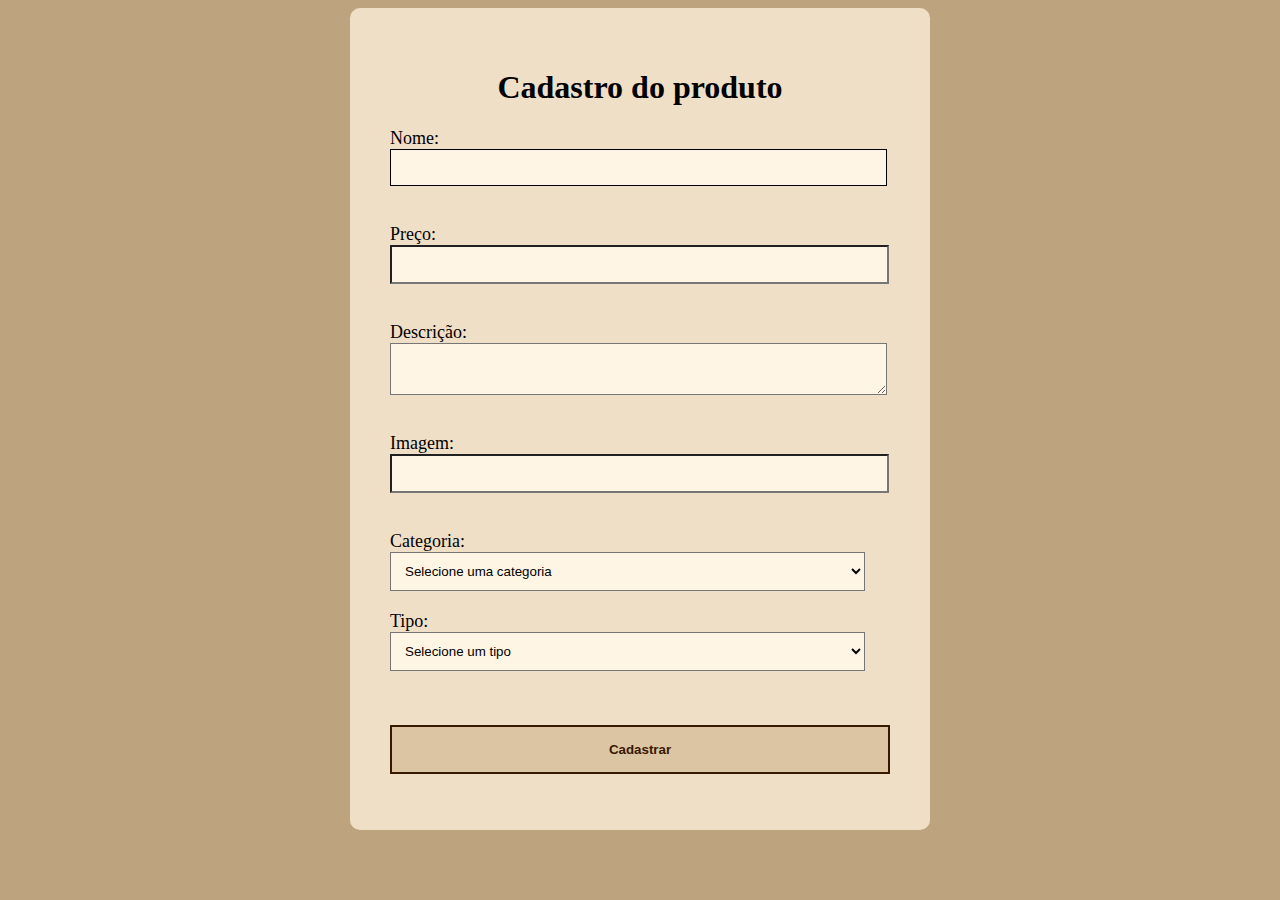
<file: src/main/resources/static/cadastroproduto.html>
<!DOCTYPE html>
<html lang="pt-br">

<head>
	<link rel="stylesheet" href="./css/estiloscadastro.css">
	<meta charset="UTF-8">
	<meta name="viewport" content="width=device-width, initial-scale=1.0">
	<title>Cadastro Produto</title>
</head>

<body>
	<form id="cadastroProdutoForm" action="" method="post">

		<h1>Cadastro do produto</h1>

		<label for="nomeProduto"> Nome:</label>
		<input type="text" name="nome" id="nomeProduto" required="required" autofocus><br>

		<label for="preco"> Preço:</label>
		<input type="number" name="preco" id="preco" required><br>

		<label for="descricao"> Descrição:</label>
		<textarea type="text" name="descricao" id="descricao" required></textarea><br>

		<label for="imgUrl"> Imagem:</label>
		<input type="text" name="imgUrl" id="imgUrl" required="required" autofocus><br>

		<label for="categoriaProduto">Categoria:</label>
		<select id="categoriaProduto" name="categoriaProduto" required>
			<option value="">Selecione uma categoria</option>
			<option value="1">Anéis</option>
			<option value="2">Colares</option>
			<option value="3">Brincos</option>
			<option value="4">Pulseiras</option>
			<option value="5">Relógios</option>
		</select>

		<label for="tipoProduto">Tipo:</label>
		<select id="tipoProduto" name="tipoProduto" required>
			<option value="">Selecione um tipo</option>
			<option value="1">Ouro</option>
			<option value="2">Prata</option>
			<option value="3">Bijuteria</option>
		</select><br>

		<p>
			<button type="submit" value="Enviar" id="enviar">Cadastrar</button>
		</p>

	</form>
	<script src="./script/scriptCadastroProduto.js"></script>
</body>

</html>
</file>
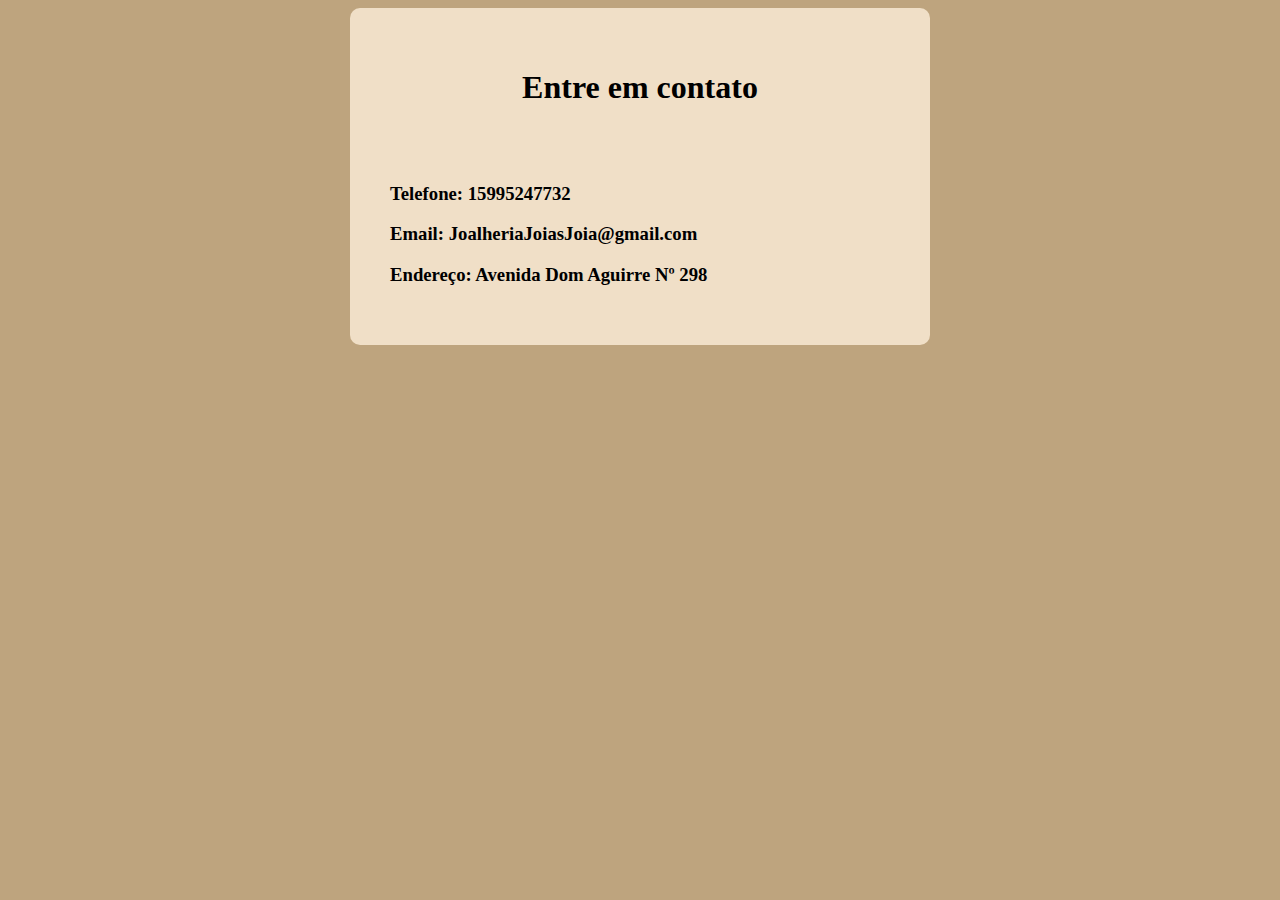
<file: src/main/resources/static/contato.html>
<!DOCTYPE html>
<html lang="en">
<head>
    <link rel="stylesheet" href="css/estiloscadastro.css">
    <meta charset="UTF-8">
    <meta name="viewport" content="width=device-width, initial-scale=1.0">
    <title>Contato</title>
</head>
<body>
     <form action="">
       <h1>Entre em contato</h1>

       <br><br>

     <h3>Telefone: 15995247732</h3>

     <h3>Email: JoalheriaJoiasJoia@gmail.com</h3>

     <h3>Endereço: Avenida Dom Aguirre Nº 298</h3>

       
        
     </form>
</body>
</html>
</file>
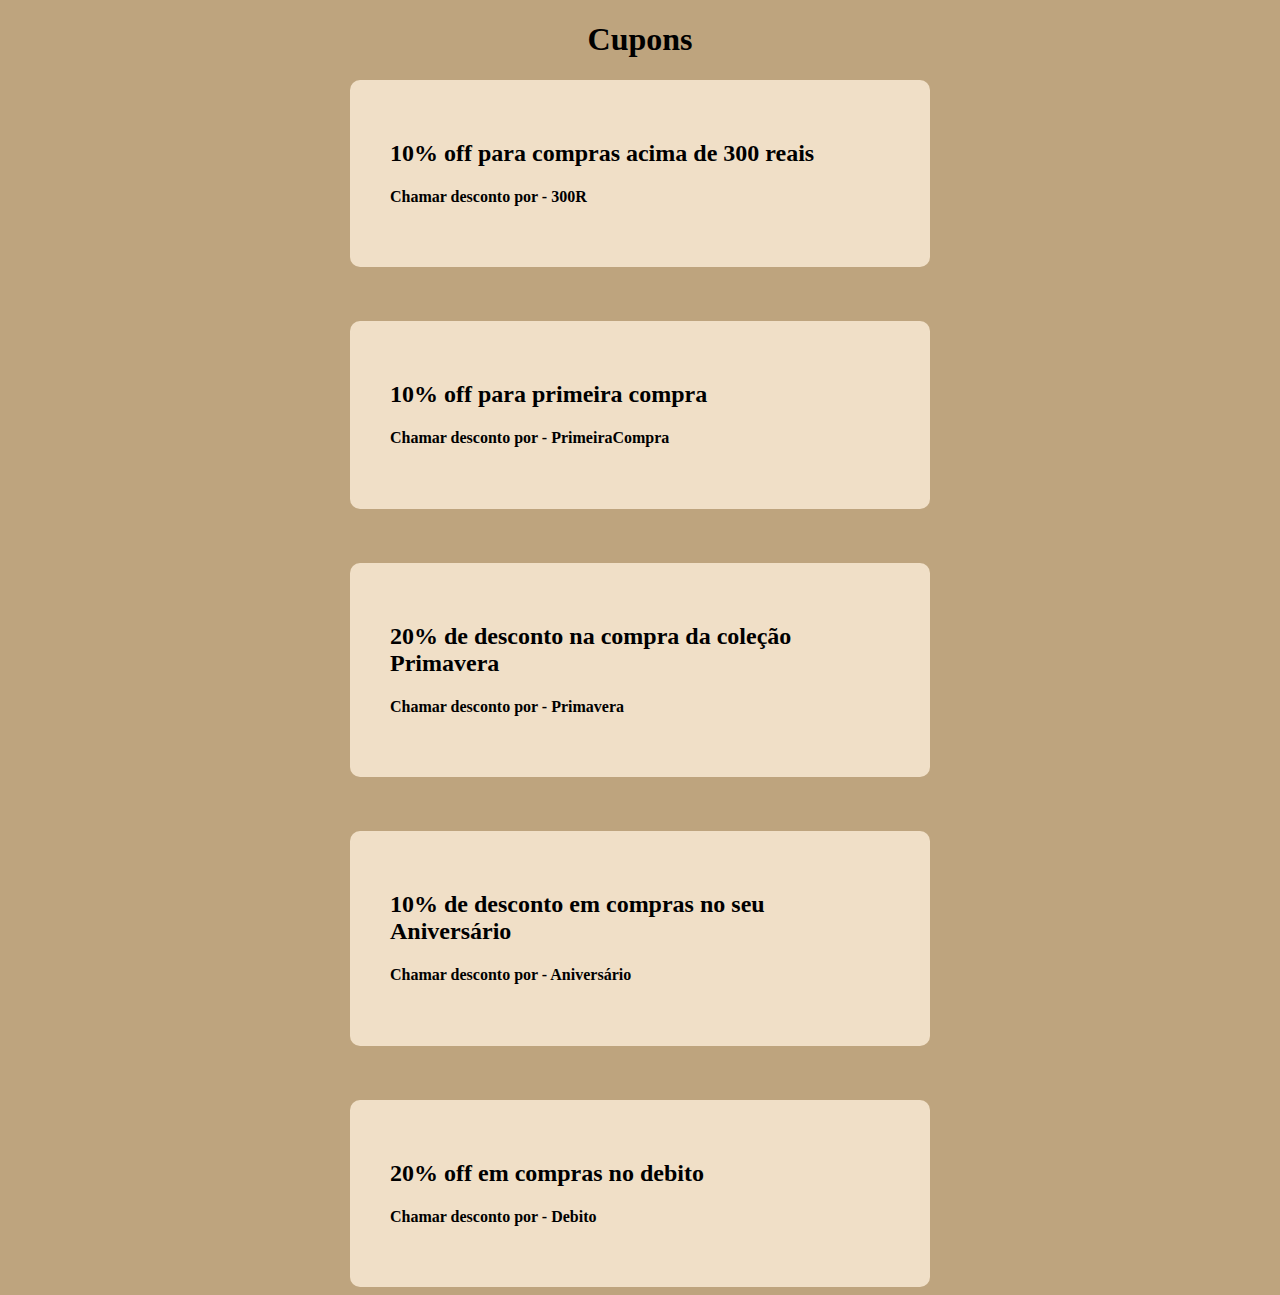
<file: src/main/resources/static/cupom.html>
<!DOCTYPE html>
<html lang="en">
<head>
    <link rel="stylesheet" href="css/cupom.css">

    <meta charset="UTF-8">
    <meta name="viewport" content="width=device-width, initial-scale=1.0">
    <title>Cupons</title>
</head>
<body>
    <h1>Cupons</h1>
    <form action="">
        
        <h2>10% off para compras acima de 300 reais </h2>
      <h4>Chamar desconto por - 300R</h4>
    </form>
    <br><br><br>
    <form action="">
        <h2>10% off para primeira compra</h2>
        <h4>Chamar desconto por - PrimeiraCompra</h4>
    </form>
    <br><br><br>
    <form action="">
        <h2>20% de desconto na compra  da coleção Primavera</h2>
        <h4>Chamar desconto por - Primavera</h4>
    </form>
    <br><br><br>
    <form action="">
        <h2>10% de desconto em compras no seu Aniversário</h2>
        <h4>Chamar desconto por - Aniversário</h4>
    </form>
    <br><br><br>
    <form action="">
        <h2>20% off em compras no debito</h2>
        <h4>Chamar desconto por - Debito </h4>
    </form>
</body>
</html>
</file>
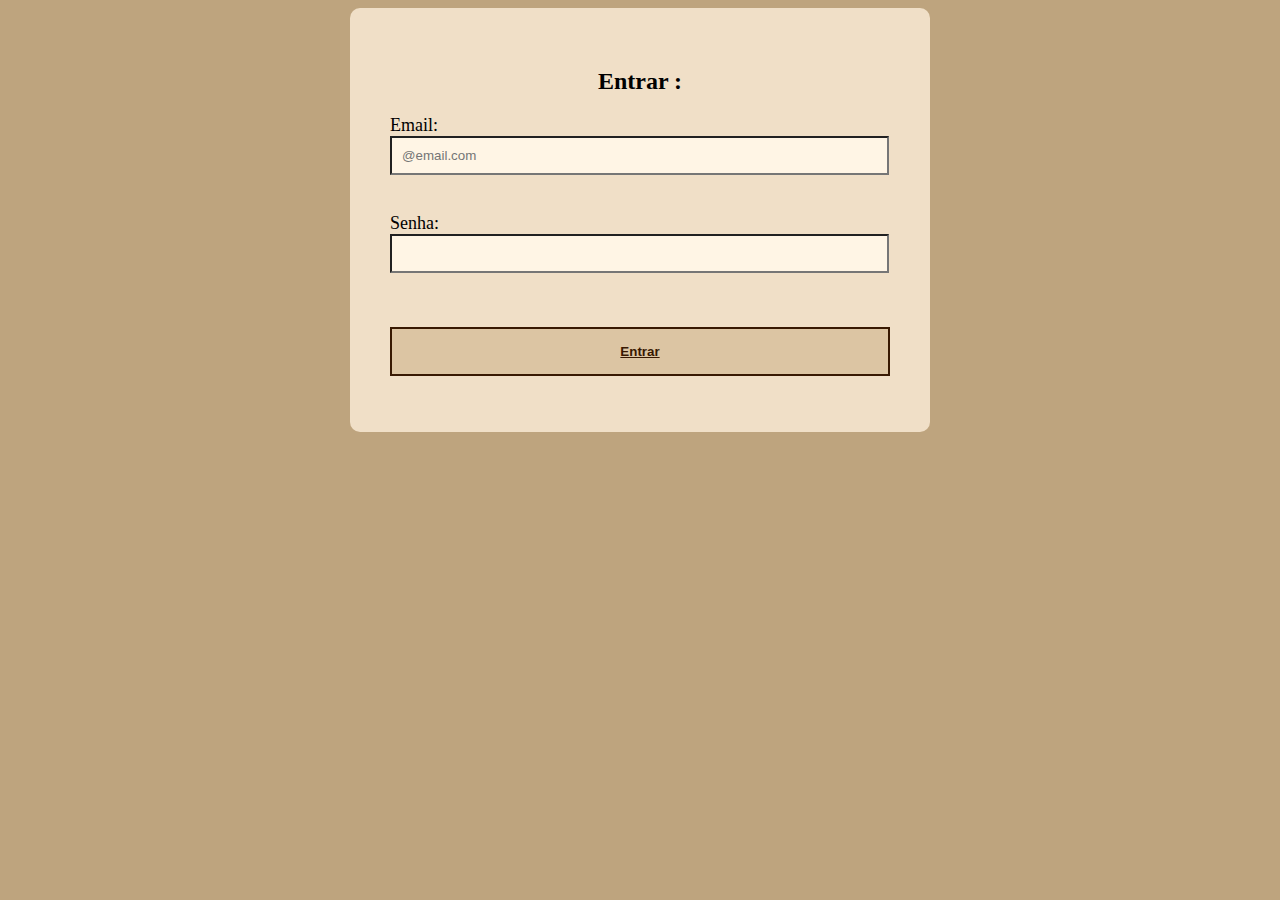
<file: src/main/resources/static/entrarcliente.html>
<!DOCTYPE html>
<html lang="en">
<head>
    <link rel="stylesheet" href="css/estiloscadastro.css">
    <meta charset="UTF-8">
    <meta name="viewport" content="width=device-width, initial-scale=1.0">
    <title>Entrar</title>
</head>
<body>
  <form action="">

    <h2>Entrar : </h2>
    <label for="email"> Email:</label>
        <input type="email" name="email" id="email" required placeholder="@email.com"><br>

        <label for="senha"> Senha:</label>
        <input type="text" name="senha" id="senha" required><br>

        <p>
            <button type="submit" value="Enviar" id="enviar" ><a href="index.html"> Entrar</a></button>
            </p>
    
  </form>
    
    
</body>
</html>
</file>
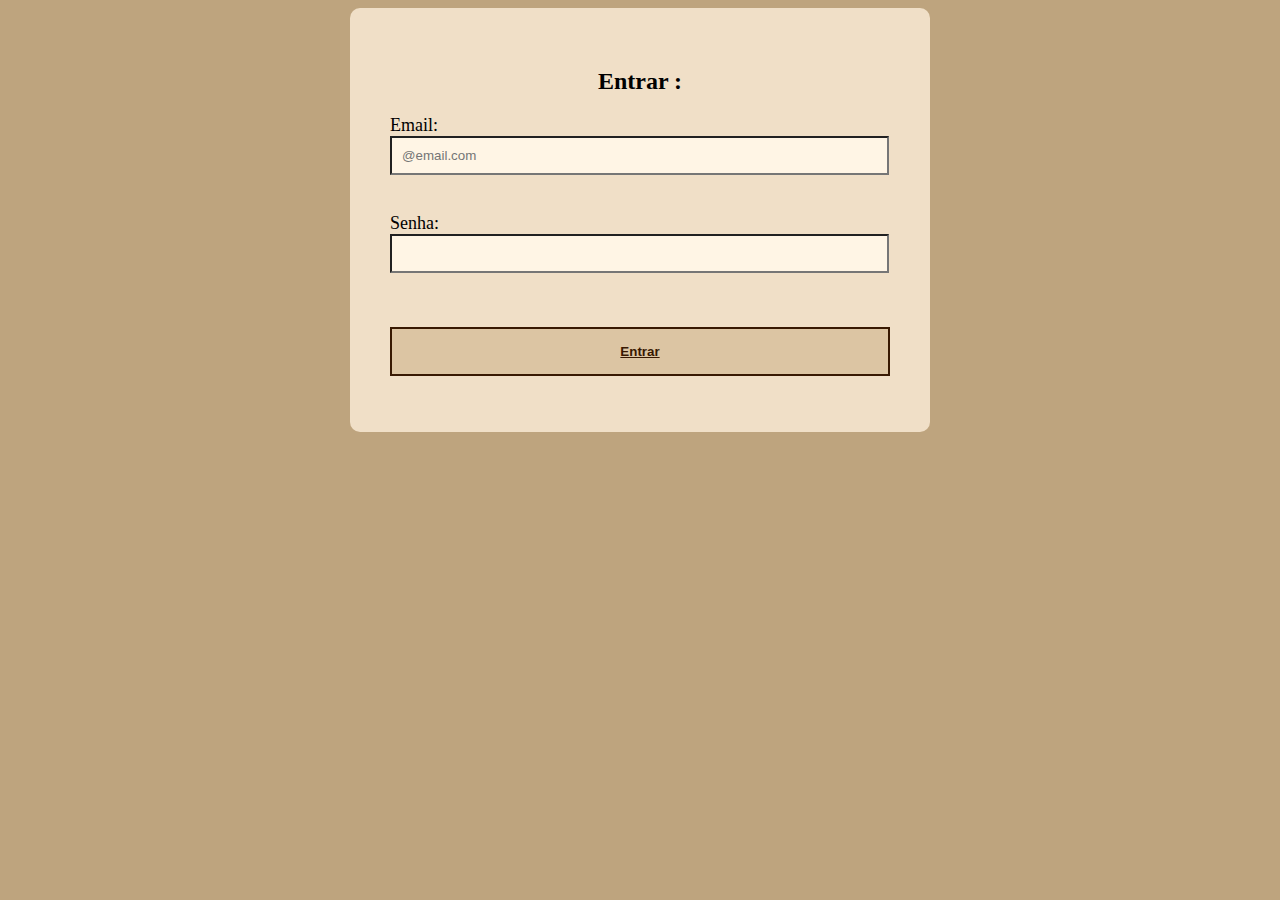
<file: src/main/resources/static/perfilusuario.html>
<!DOCTYPE html>
<html lang="pt-BR">

<head>
	<link rel="stylesheet" href="./css/perfil.css">  <!-- estilos da página -->
	<meta charset="UTF-8" />  <!-- codificação -->
	<meta name="viewport" content="width=device-width, initial-scale=1" />  <!-- responsivo -->
	<title>Perfil do Usuário</title>  <!-- título da aba -->
</head>

<body>

	<form>
		<h2>Perfil do Usuário</h2>  <!-- título do formulário -->

		<div>
			<strong>Nome:</strong> <span id="nome"></span>  <!-- exibe nome do usuário -->
		</div>
		
		<div>
			<strong>Email:</strong> <span id="email"></span>  <!-- exibe email do usuário -->
		</div>

		<button id="logoutBtn">Logout</button>  <!-- botão para sair -->
	</form>

	<script src="./script/scriptperfil.js"></script>  <!-- script de perfil -->

</body>

</html>
</file>
<file: src/main/resources/static/css/estiloscadastro.css>
body {
    background-color: #bea47e; /* cor de fundo da página */
}

label, input, select, textarea {
    display: block;           /* elementos em bloco */
    width: 95%;               /* largura quase total */
    padding: 10px;            /* espaçamento interno */
    margin-bottom: 20px;      /* espaçamento abaixo */
}

label {
    color: black;             /* cor do texto do label */
}

input, select, textarea {
    background-color: #fff5e5; /* fundo claro para campos */
}

h1, h2 {
    color: black;             /* cor dos títulos */
    text-align: center;       /* centraliza os títulos */
}

.roboto-thin {
   font-family: "Roboto", sans-serif; /* fonte Roboto fina */
}

form {
    width: 500px;             /* largura fixa do formulário */
    margin: auto;             /* centraliza horizontalmente */
    background: #f0dfc7;      /* fundo do formulário */
    padding: 40px;            /* espaçamento interno */
    border-radius: 10px;      /* cantos arredondados */
    color: rgb(0, 0, 0);     /* cor do texto */
}

label {
    padding: 0;               /* remove espaçamento interno */
    margin: 0;                /* remove margem */
    width: 100%;              /* largura total */
    font-size: 18px;          /* tamanho da fonte */
}

.emlinha {
    display: inline;          /* exibe inline */
    width: 10%;               /* largura pequena */
    font-size: 16px;          /* tamanho da fonte */
}

.medidas {
    display: inline;          /* exibe inline */
    width: 35%;               /* largura média */
}

input[type='checkbox'], input[type='radio'] {
   margin-right: 0;            /* remove margem direita */
   margin-left: 15px;          /* margem esquerda para espaçar */
}

input:focus, select:focus, textarea:focus {
   outline: none;              /* remove contorno padrão */
   border: solid 1px #000000;  /* borda preta ao focar */
}

button {
    width: 100%;               /* largura total */
    border: 2px solid rgb(56, 25, 2); /* borda escura */
    background-color: #dcc5a3; /* fundo bege */
    color: rgb(56, 25, 2);     /* texto escuro */
    font-weight: bold;         /* texto em negrito */
    cursor: pointer;           /* cursor de mão */
    padding: 15px;             /* espaçamento interno */
}

button a {
    color: rgb(56, 25, 2);     /* link dentro do botão */
}

button:hover {
    background-color: rgb(56, 25, 2); /* fundo escuro ao passar mouse */
    color: bisque;                    /* texto claro */
    transition: all linear 0.3s;      /* animação suave */
}

button a:hover {
    color: bisque;                  /* cor do link ao passar mouse */
}

#sucesso {
    margin-top: 250px;             /* espaçamento superior */
}
</file>
<file: src/main/resources/static/css/cupom.css>
form{
    width: 500px;
    margin: auto;
    background: #f0dfc7;
    padding: 40px;
    border-radius: 10px;
    color: rgb(0, 0, 0);
 }
 body{
    
     background-color: #bea47e;
 }
 h1{
    text-align: center;
 }
</file>
<file: src/main/resources/static/css/perfil.css>
@import url('https://fonts.googleapis.com/css2?family=Roboto:wght@300;500;700&display=swap');

body {
    background-color: #bea47e;
    font-family: 'Roboto', sans-serif;
    margin: 0;
    padding: 40px 20px;
    display: flex;
    justify-content: center;
    align-items: center;
    min-height: 100vh;
}

form {
    width: 500px;
    background: rgba(240, 223, 199, 0.95);
    padding: 40px;
    border-radius: 20px;
    color: #000;
    box-shadow: 0 8px 20px rgba(0, 0, 0, 0.2);
    backdrop-filter: blur(6px);
    position: relative;
    animation: fadeIn 0.6s ease-out;
}

@keyframes fadeIn {
    from { opacity: 0; transform: translateY(20px); }
    to { opacity: 1; transform: translateY(0); }
}

h1, h2 {
    text-align: center;
    margin-bottom: 30px;
    font-size: 28px;
    font-weight: 700;
    color: #3e2b1a;
    position: relative;
}

h2::after {
    content: '';
    display: block;
    width: 60px;
    height: 4px;
    background: #dcc5a3;
    margin: 10px auto 0;
    border-radius: 2px;
}

/* Campos de exibição */
div {
    background-color: #fff5e5;
    border-left: 5px solid #d3b893;
    padding: 15px 20px;
    border-radius: 12px;
    margin-bottom: 20px;
    font-size: 16px;
    box-shadow: inset 0 0 5px rgba(0, 0, 0, 0.05);
}

/* Estilização dos campos de formulário (caso usados) */
label, input, select, textarea {
    display: block;
    width: 95%;
    padding: 12px;
    margin-bottom: 20px;
    font-size: 16px;
    border-radius: 8px;
    border: 1px solid #d3b893;
}

input, select, textarea {
    background-color: #fff5e5;
    color: #333;
}

input:focus, select:focus, textarea:focus {
    outline: none;
    border: 2px solid #000000;
    background-color: #fff8ef;
}

/* Botão de logout estilizado em vermelho */
button {
    width: 100%;
    border: none;
    background-color: #f41c04;
    color: #fff;
    font-weight: bold;
    font-size: 16px;
    padding: 15px;
    border-radius: 12px;
    cursor: pointer;
    box-shadow: 0 4px 8px rgba(0, 0, 0, 0.2);
    transition: all 0.3s ease;
    position: relative;
    overflow: hidden;
}

button::before {
    content: "";
    position: absolute;
    top: 0;
    left: -100%;
    width: 100%;
    height: 100%;
    background: rgba(255, 255, 255, 0.15);
    transition: all 0.4s ease;
}

button:hover::before {
    left: 0;
}

button:hover {
    background-color: #c0392b;
    color: #fff;
    transform: translateY(-2px);
    box-shadow: 0 6px 14px rgba(0, 0, 0, 0.25);
}

/* Estilos extras da sua estrutura */
.emlinha {
    display: inline;
    width: 10%;
    font-size: 16px;
}

.medidas {
    display: inline;
    width: 35%;
}

input[type='checkbox'], input[type='radio'] {
    margin-left: 15px;
}

#sucesso {
    margin-top: 250px;
}
</file>
